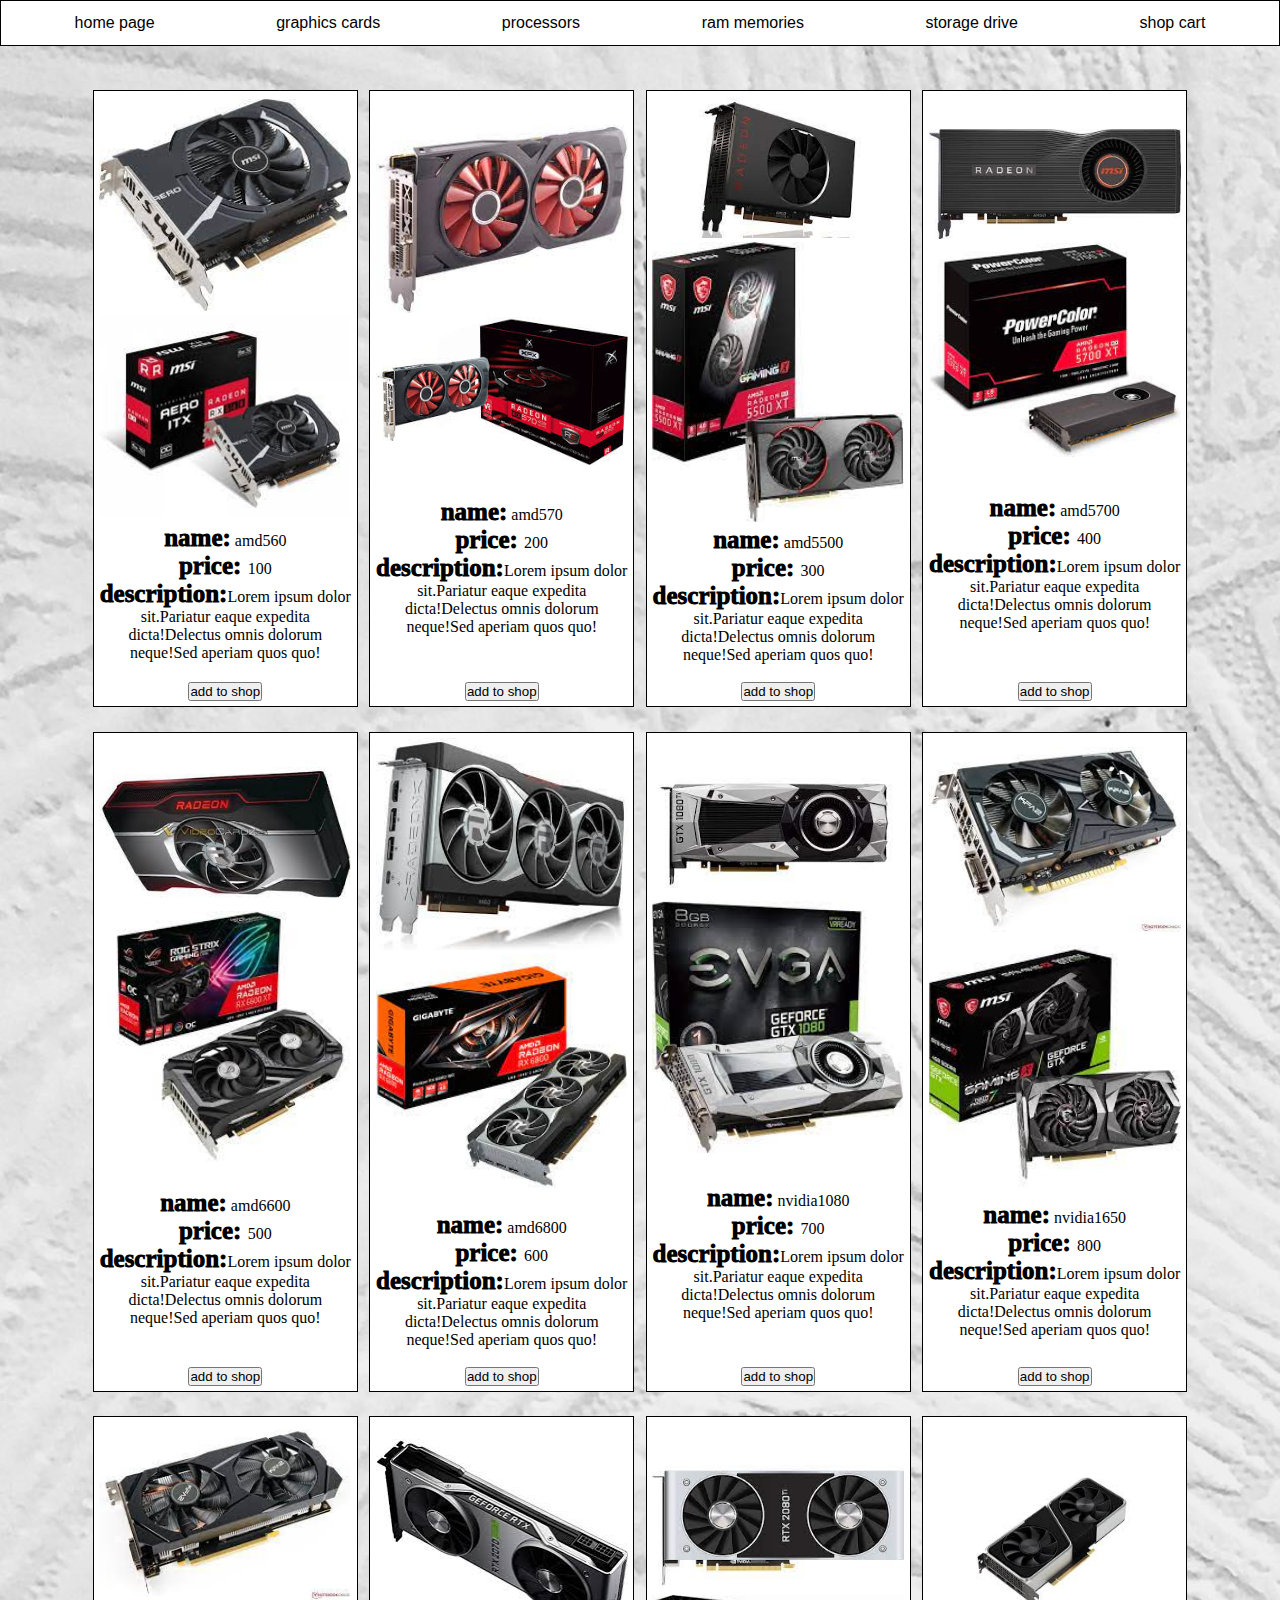
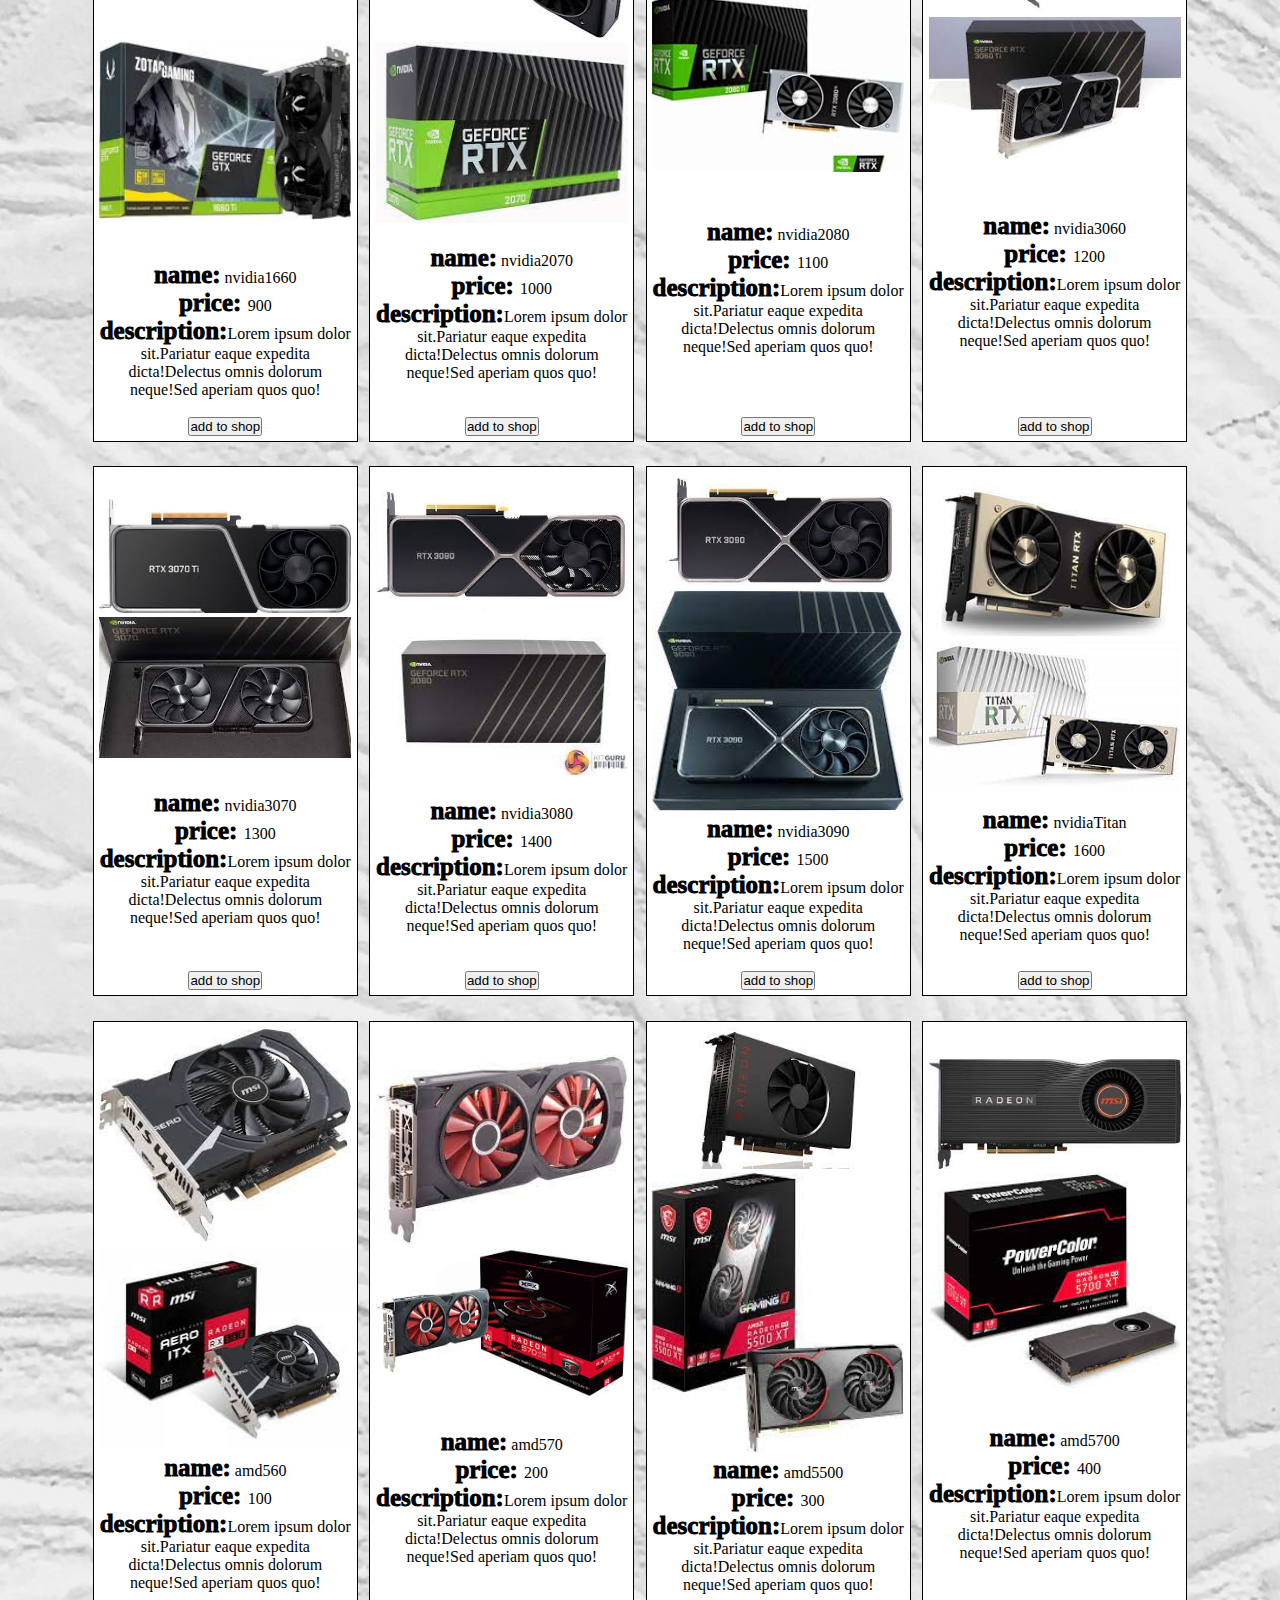
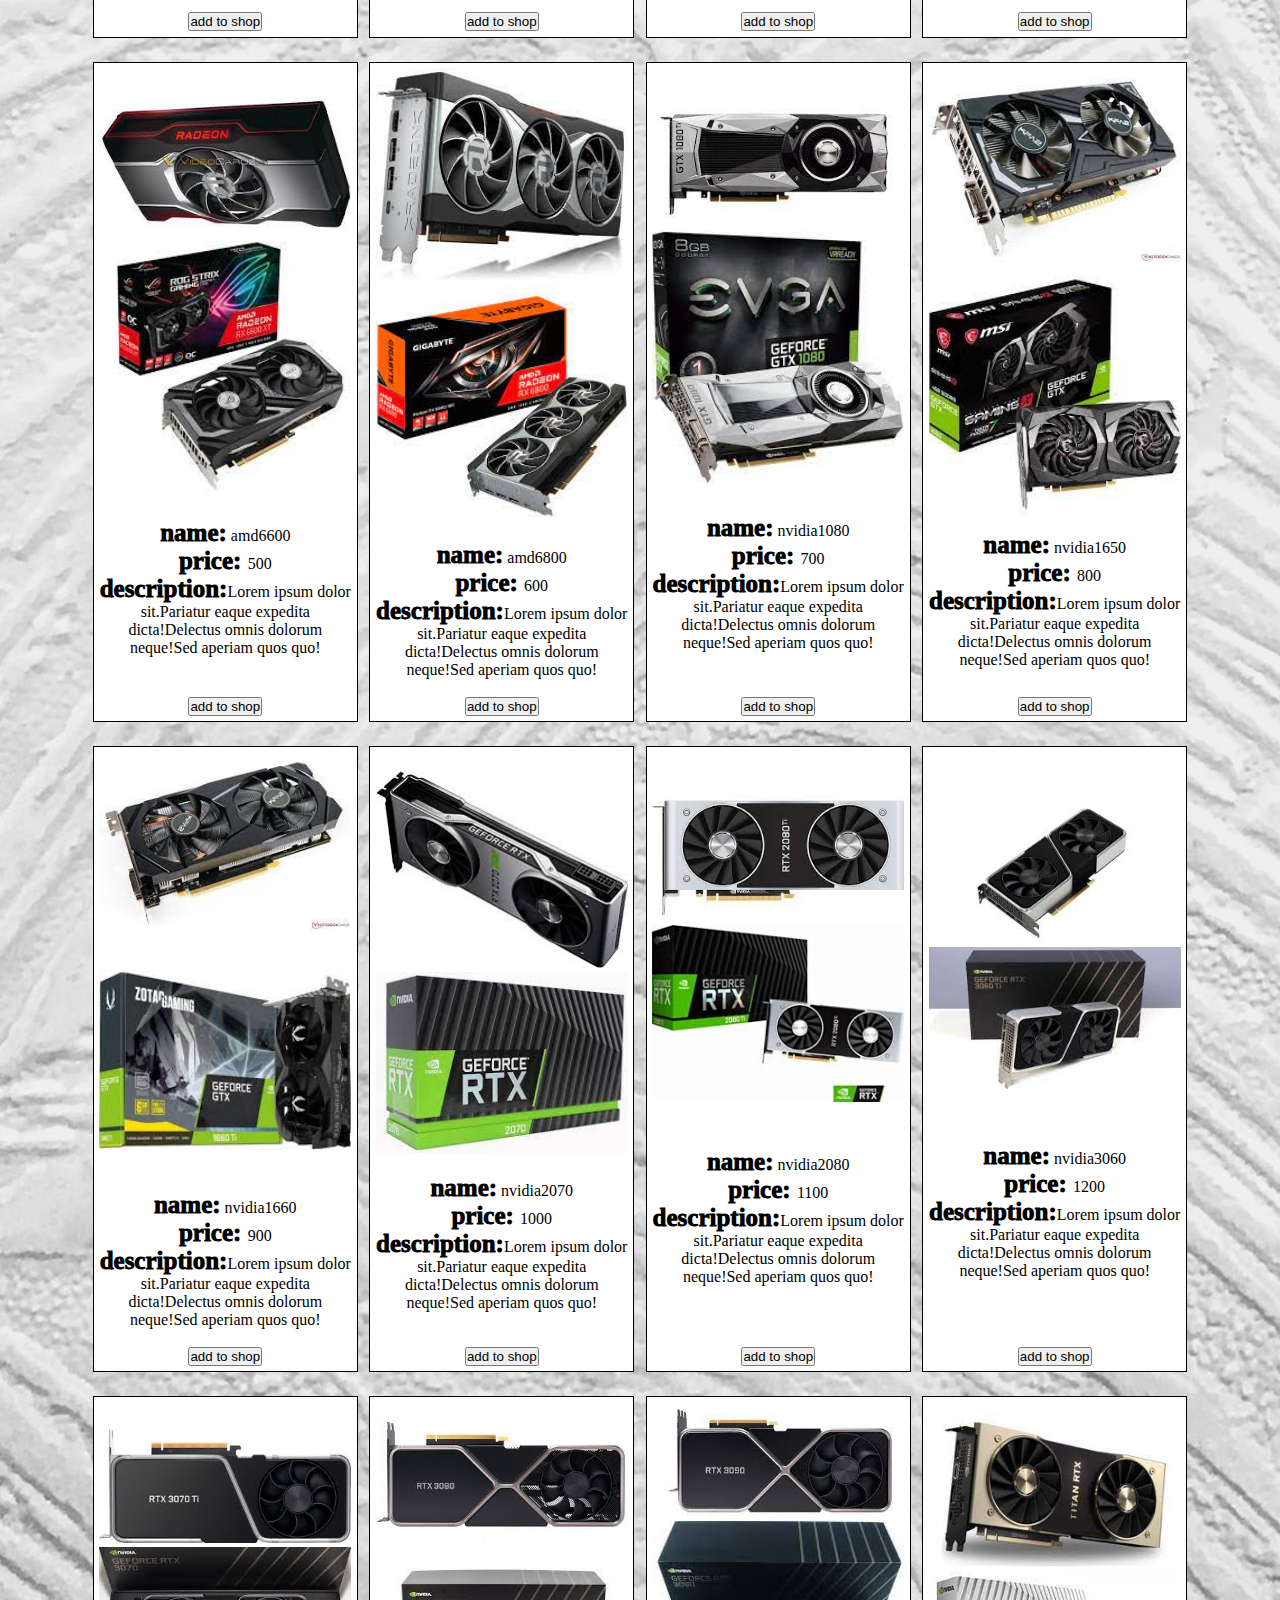
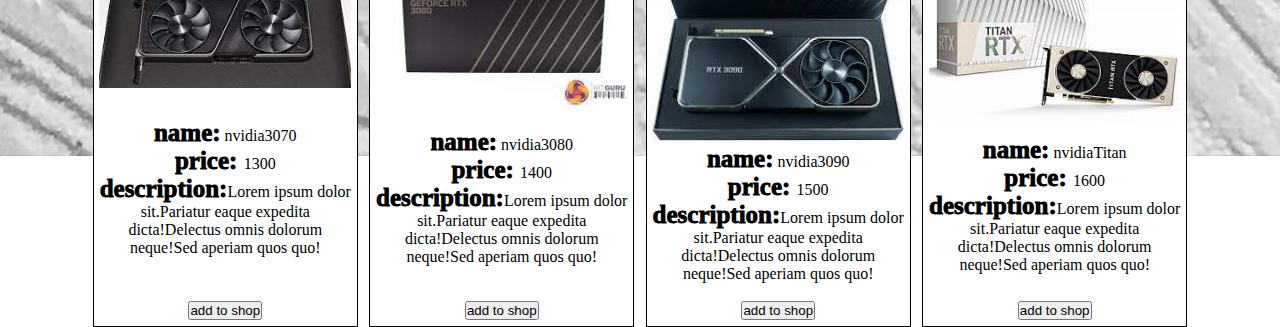
<file: html/graphicsCards.html>
<!DOCTYPE html>
<html lang="en">
  <head>
    <meta charset="UTF-8" />
    <meta http-equiv="X-UA-Compatible" content="IE=edge" />
    <meta name="viewport" content="width=device-width, initial-scale=1.0" />
    <link rel="stylesheet" href="../css/categories.css" />
    <title>Document</title>
  </head>

  <body>
    <header>
      <nav>
        <ul class="ulNav">
          <li class="liNav"><a href="../index.html"  target="_blank">home page</a> </li>
          <li class="liNav"><a href="./graphicsCards.html"  target="_blank">graphics cards</a></li>
          <li class="liNav"><a href="./processors.html"  target="_blank">processors</a></li>
          <li class="liNav"><a href="./ramMemories.html"  target="_blank">ram memories</a></li>
          <li class="liNav"><a href="./storageDrive.html"  target="_blank">storage drive</a></li>
          <li class="liNav"><a href="./shopCart.html"  target="_blank">shop cart</a></li>
        </ul>
      </nav>
    </header>

    <main>
      <section class="wrapper">
        <section id="container"></section>
      </section>
    </main>



    <footer>

    </footer>

    <script src="../javaScript/products.js"></script>
    <script src="../javaScript/graphicsCards.js"></script>
  </body>
</html>
</file>
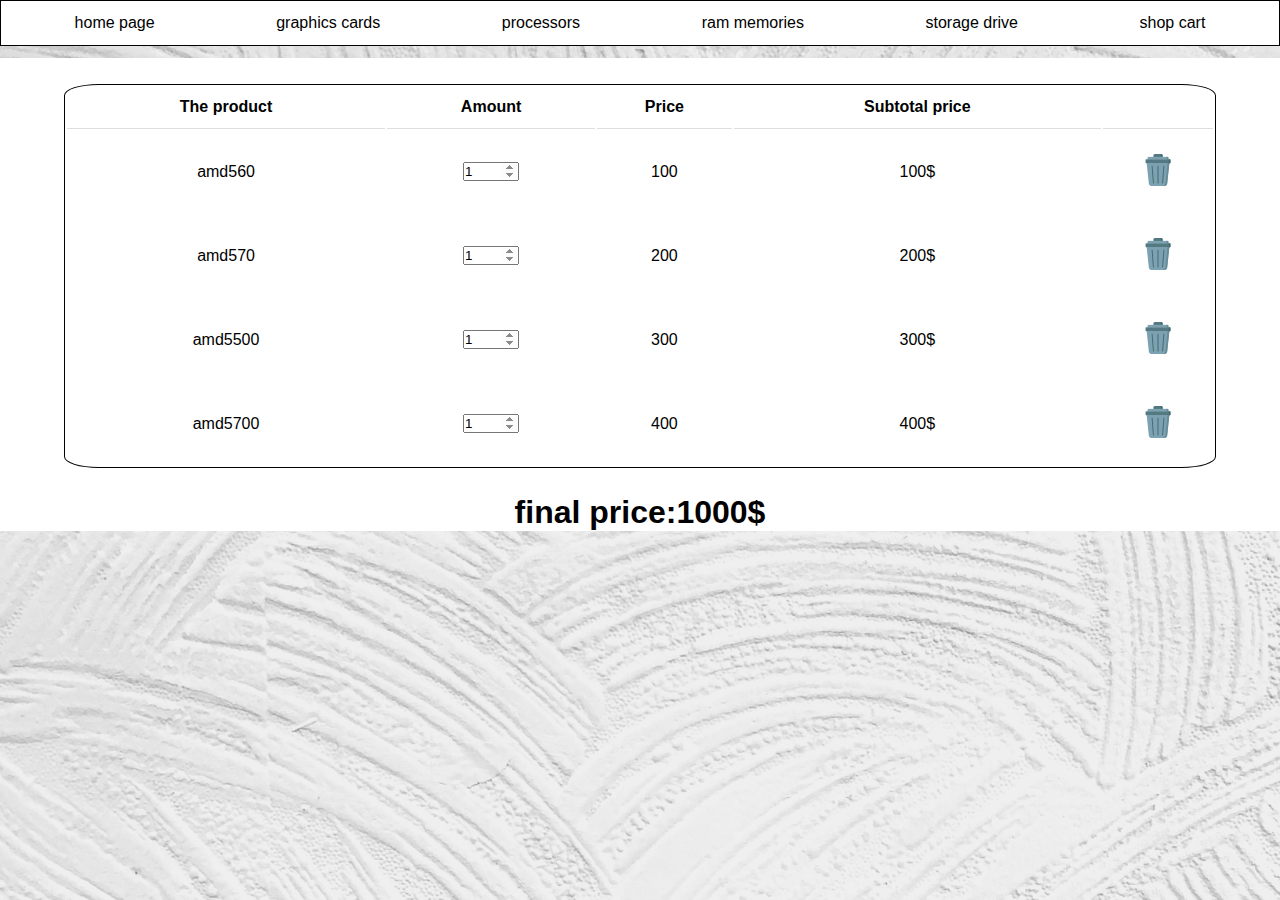
<file: html/shopCart.html>
<!DOCTYPE html>
<html lang="en">
  <head>
    <meta charset="UTF-8" />
    <meta http-equiv="X-UA-Compatible" content="IE=edge" />
    <meta name="viewport" content="width=device-width, initial-scale=1.0" />
    <link rel="stylesheet" href="../css/shopCart.css" />
    <link rel="stylesheet" href="../css/categories.css" />

    <title>Document</title>
  </head>
  
  <body>

    <header>
      <nav>
        <ul class="ulNav">
          <li class="liNav"><a href="../index.html"  target="_blank">home page</a> </li>
          <li class="liNav"><a href="./graphicsCards.html"  target="_blank">graphics cards</a></li>
          <li class="liNav"><a href="./processors.html"  target="_blank">processors</a></li>
          <li class="liNav"><a href="./ramMemories.html"  target="_blank">ram memories</a></li>
          <li class="liNav"><a href="./storageDrive.html"  target="_blank">storage drive</a></li>
          <li class="liNav"><a href="./shopCart.html"  target="_blank">shop cart</a></li>
        </ul>
      </nav>
    </header>

    <main>
      <section class="tableContainer">
        <table id="cartTable" class="cartTable">
          <tr>
            <th>The product</th>
            <th>Amount</th>
            <th>Price</th>
            <th>Subtotal price</th>
            <th></th>
          </tr>
        </table>
        <h1 class="finalPrice" id="finalPrice">final price</h1>
      </section>
    </main>
  </body>
  
  <script src="../javaScript/shopCart.js"></script>
  </html>
</file>
<file: css/categories.css>
*{
    padding: 0;
    margin: 0;
}

.ulNav{
    background-color: white;
    display: flex;
    justify-content:space-around;
    list-style-type:none;
    padding: 1%;
    margin-bottom: 1%;
    border: 1px solid black;
}

.liNav a{
    text-decoration: none;
    font-family: Arial, Helvetica, sans-serif;
    color: black;
}

body{
    background-image:url(../bg_2.jpg);
    background-repeat: no-repeat;
    background-size:cover ;
}

.wrapper{
    display: flex;
    width: 100%;
    justify-content: center;
}

#container {
    width: 90%;
    display: grid;
    grid-template-columns: 23% 23% 23% 23% ;
    justify-content: center;
    column-gap: 1%;
    row-gap: 0.5%;
    padding-top: 2.5%;
}

.articleTab{
    display: flex;
    flex-wrap: wrap;
    justify-content: center;
    align-items: flex-end;
    border: 1px solid black;
    padding: 2%;
    background-color: white;
}


.imgA{
    width: 100%;
    height: 100%;
}

.imgB{
    width: 100%;
    height: 100%;
}

.pTab{
    text-align: center;
}

.btnContainer{
    display: flex;
    justify-content: space-evenly;
    width: 100%;
}

.bold{
    font-size: 25px;
    font-weight: 1000;
}





@media screen and (max-width: 768px) {
    #container {

        grid-template-columns: 32% 32% 32% ;
    }
  }


@media screen and (max-width: 530px) {
    #container {

        grid-template-columns: 48% 48% ;
    }
  }
</file>
<file: css/shopCart.css>
*{
    margin: 0;
    padding: 0;
    font-family: Arial, Helvetica, sans-serif;
}

.tableContainer{
    background-color: white;
    display: flex;
    align-items: center;
    flex-direction: column;
    
}

.cartTable{
    width: 90%;
    text-align: center;
    margin: 2% 0%;
    border: 1px solid black;
    border-radius: 3%;
    
}

th{
    border-bottom: 1px solid #e0dede;
    padding: 1% 0;
}

td{
    padding: 2% 0;
}

.finalPrice{
    text-align: center;
}

input[type=number]::-webkit-inner-spin-button,
input[type=number]::-webkit-outer-spin-button {
    opacity: 1;
}
</file>
